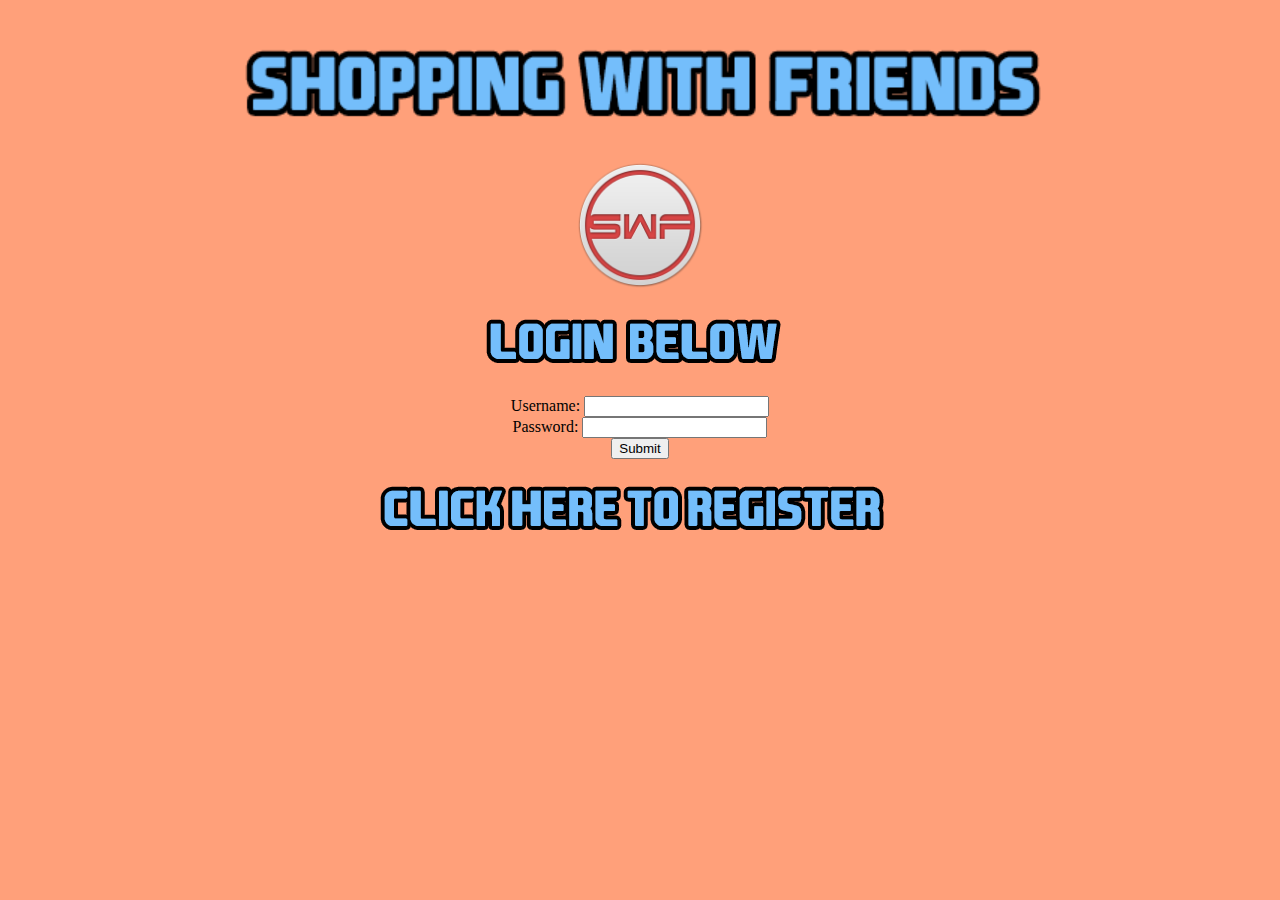
<file: index.html>
<!DOCTYPE html>
<html lang="en">
<head>
    <meta charset="UTF-8">
    <title>Shopping With Friends</title>
    <link rel="stylesheet" type="text/css" href="index.css">
	<link rel="shortcut icon" href="logo.png">
    <img src="title.png" width="900">
</head>
<body>
    <br />
    <img src="logo.png" width = "10%" height = "10%">
    <br />
    <img src="login.png">
    <form action="home.html">
        <div>Username: <input type="text" name = "username"></div>
        <div>Password: <input type="password" name= "pass"></div>
        <input type="submit">
    </form>


    <a href = "insert.php"><img src="register.png"></a>
</body>
</html>
</file>
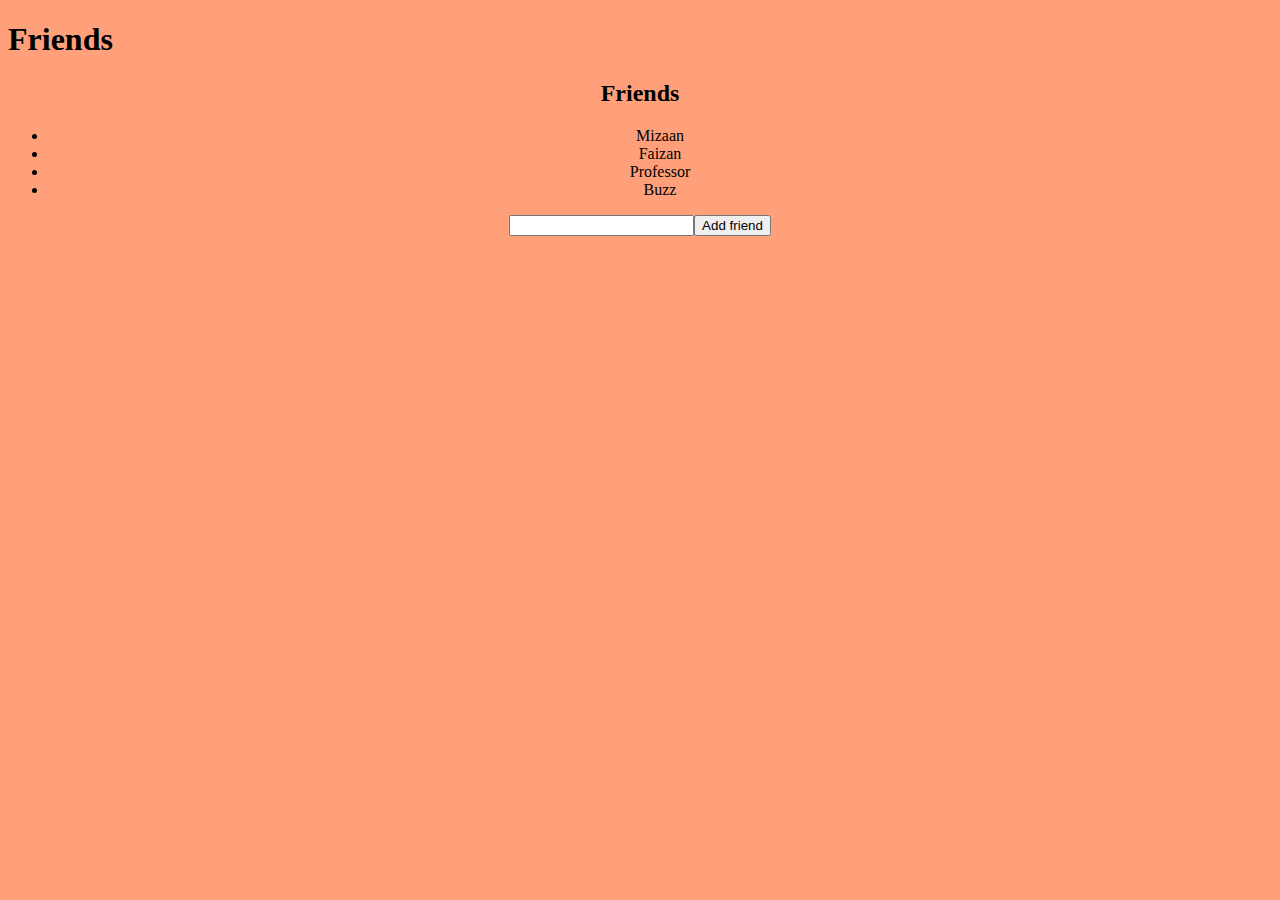
<file: friends.html>
<!DOCTYPE html>
<html lang="en">
<head>
    <meta charset="UTF-8">
    <title>Friends</title>
    <link rel="stylesheet" type="text/css" href="home.css">
    <script src="https://ajax.googleapis.com/ajax/libs/jquery/1.11.2/jquery.min.js"></script>
    <script src="index.js"></script>
	<link rel="shortcut icon" href="logo.png">
</head>
<body>
    <h1>Friends</h1>
    <div id='friends'>
        <h2>Friends</h2>
        <ul id='flist'>
            <li>Mizaan</li>
            <li>Faizan</li>
            <li>Professor</li>
            <li>Buzz</li>
        </ul>
        <input id='finput' type="text"><input id='fsubmit' type="submit" value='Add friend'>
    </div>
</body>
</html>
</file>
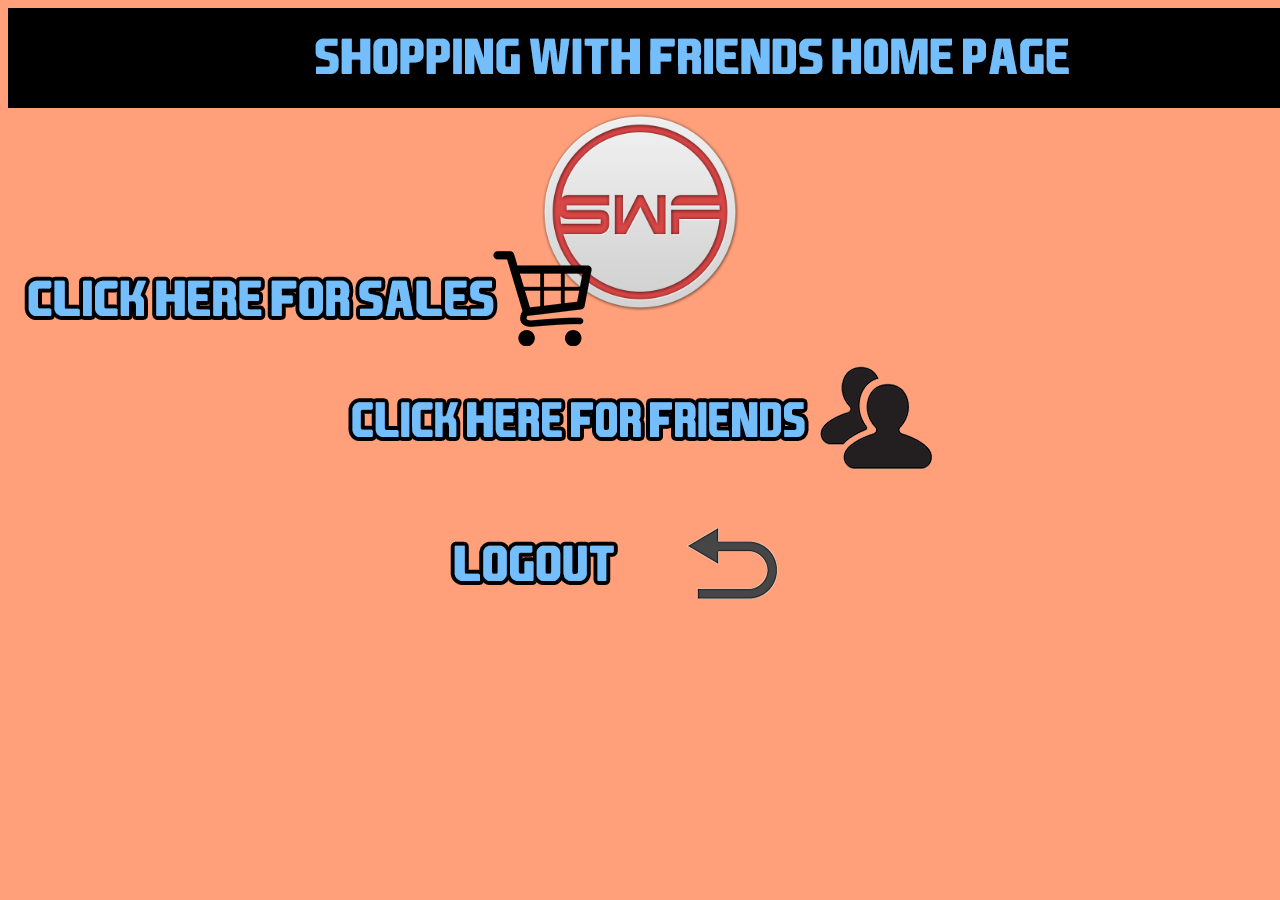
<file: home.html>
<!DOCTYPE html>

<html lang="en">
<head>
    <meta charset="UTF-8">
    <link rel="stylesheet" type="text/css" href="home.css">
    <script src="https://ajax.googleapis.com/ajax/libs/jquery/1.11.2/jquery.min.js"></script>
    <script src="index.js"></script>
	<link rel="shortcut icon" href="logo.png">
</head>
<body>
    <div><img src="homepage.png"> </div>
    <div><img src="logo.png" width ="200" height = "200"> </div>
    <div class="a"><a href = "sales.php"><img src="clicksales.png"></a></div>
    <div><a href = "friendsdisplay.php"><img src="clickfriends.png"></a></div>
    <div><a href = "index.html"><img src="logout.png"></a></div>
</body>
</html>
</file>
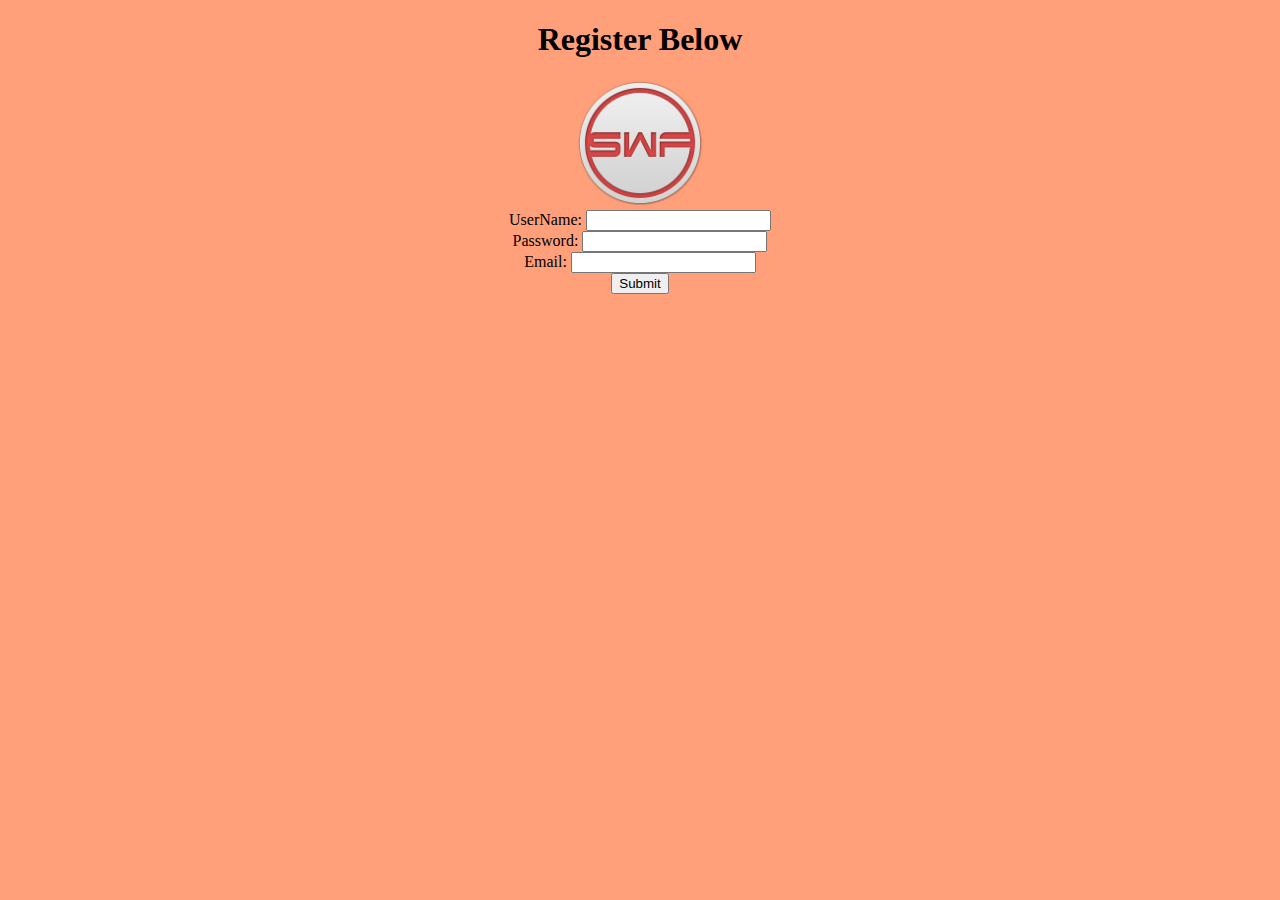
<file: register.html>
<!DOCTYPE html>
<html lang="en">
<head>
    <meta charset="UTF-8">
    <title>Registration Page</title>
    <link rel="stylesheet" type="text/css" href="register.css">
	<link rel="shortcut icon" href="logo.png">
</head>
<body>
    <div><h1>Register Below</h1><img src="logo.png" width = "10%" height = "10%"></div>
    <form action="index.html">
        <div>UserName: <input type="text"></div>
        <div>Password: <input type="password"></div>
        <div>Email: <input type="text"></div>
        <input type="submit">
    </form>
</body>
</html>
</file>
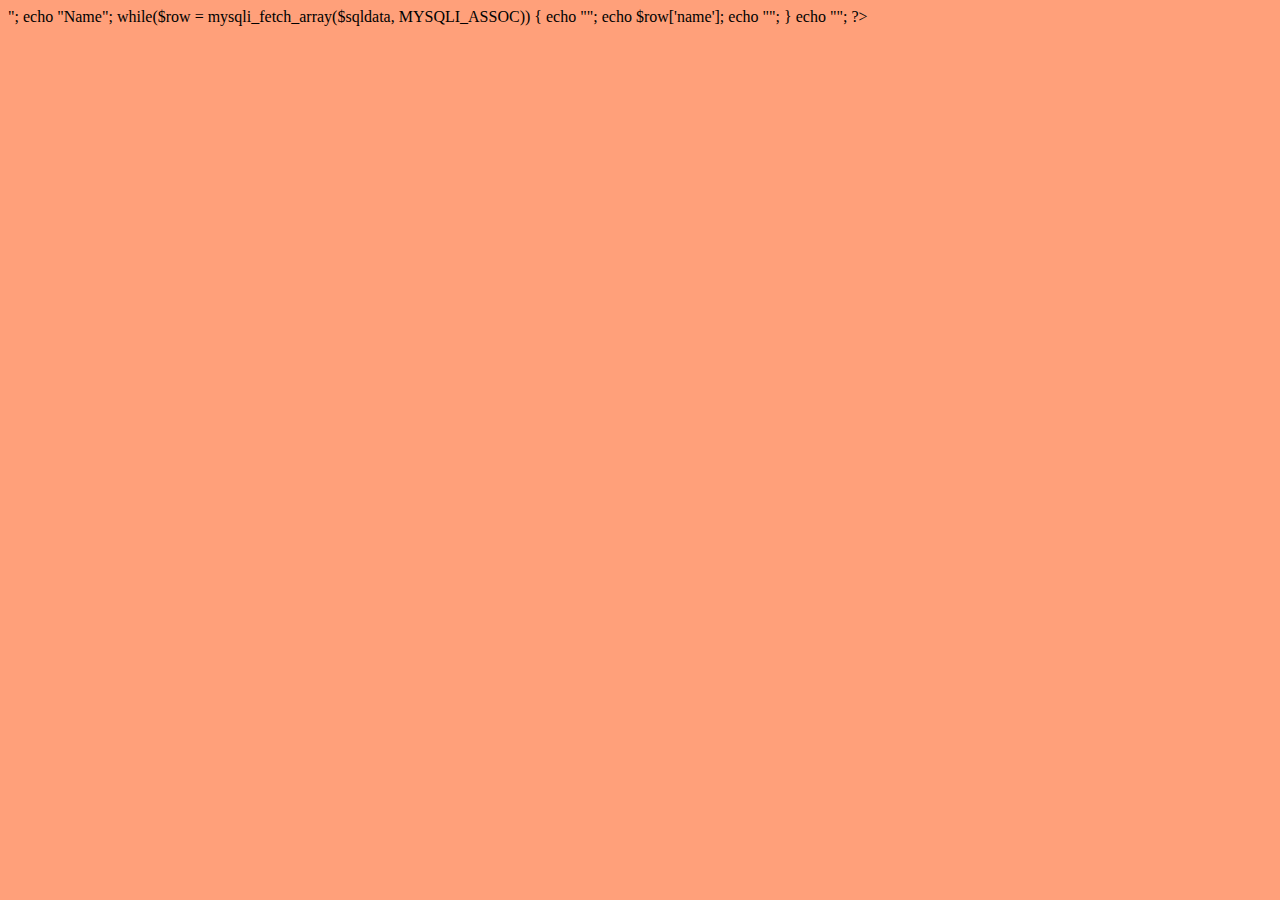
<file: sales.html>
<!DOCTYPE html>
<html lang="en">
<head>
    <meta charset="UTF-8">
    <title>Sales</title>
    <link rel="stylesheet" type="text/css" href="home.css">
    <script src="https://ajax.googleapis.com/ajax/libs/jquery/1.11.2/jquery.min.js"></script>
    <script src="index.js"></script>
	<link rel="shortcut icon" href="logo.png">
</head>
<body>

<?php

include('salesconnect.php');

$sqlget = "SELECT name FROM sales";
$sqldata = mysqli_query($dbcon, $sqlget) or die('error');

echo "<table>";
echo "<tr><th>Name</th></tr>";

while($row = mysqli_fetch_array($sqldata, MYSQLI_ASSOC)) {
    echo "<tr><td>";
    echo $row['name'];
    echo "</td><td>";

}
echo "</table>";
?>
</body>
</html>
</file>
<file: index.css>
body {
    background-color: #FFA07A;
    text-align: center;
}
</file>
<file: home.css>
body {
    background-color: #FFA07A;
}

div {
    text-align: center;
}

div{
	text-align: center;
}

div{
	text-align: center;
}

div{
	text-align: center;
}
div.a {
	position: fixed;
	top: 250px;
}
</file>
<file: register.css>
body {
    background-color: #FFA07A;
    text-align: center;
}
</file>
